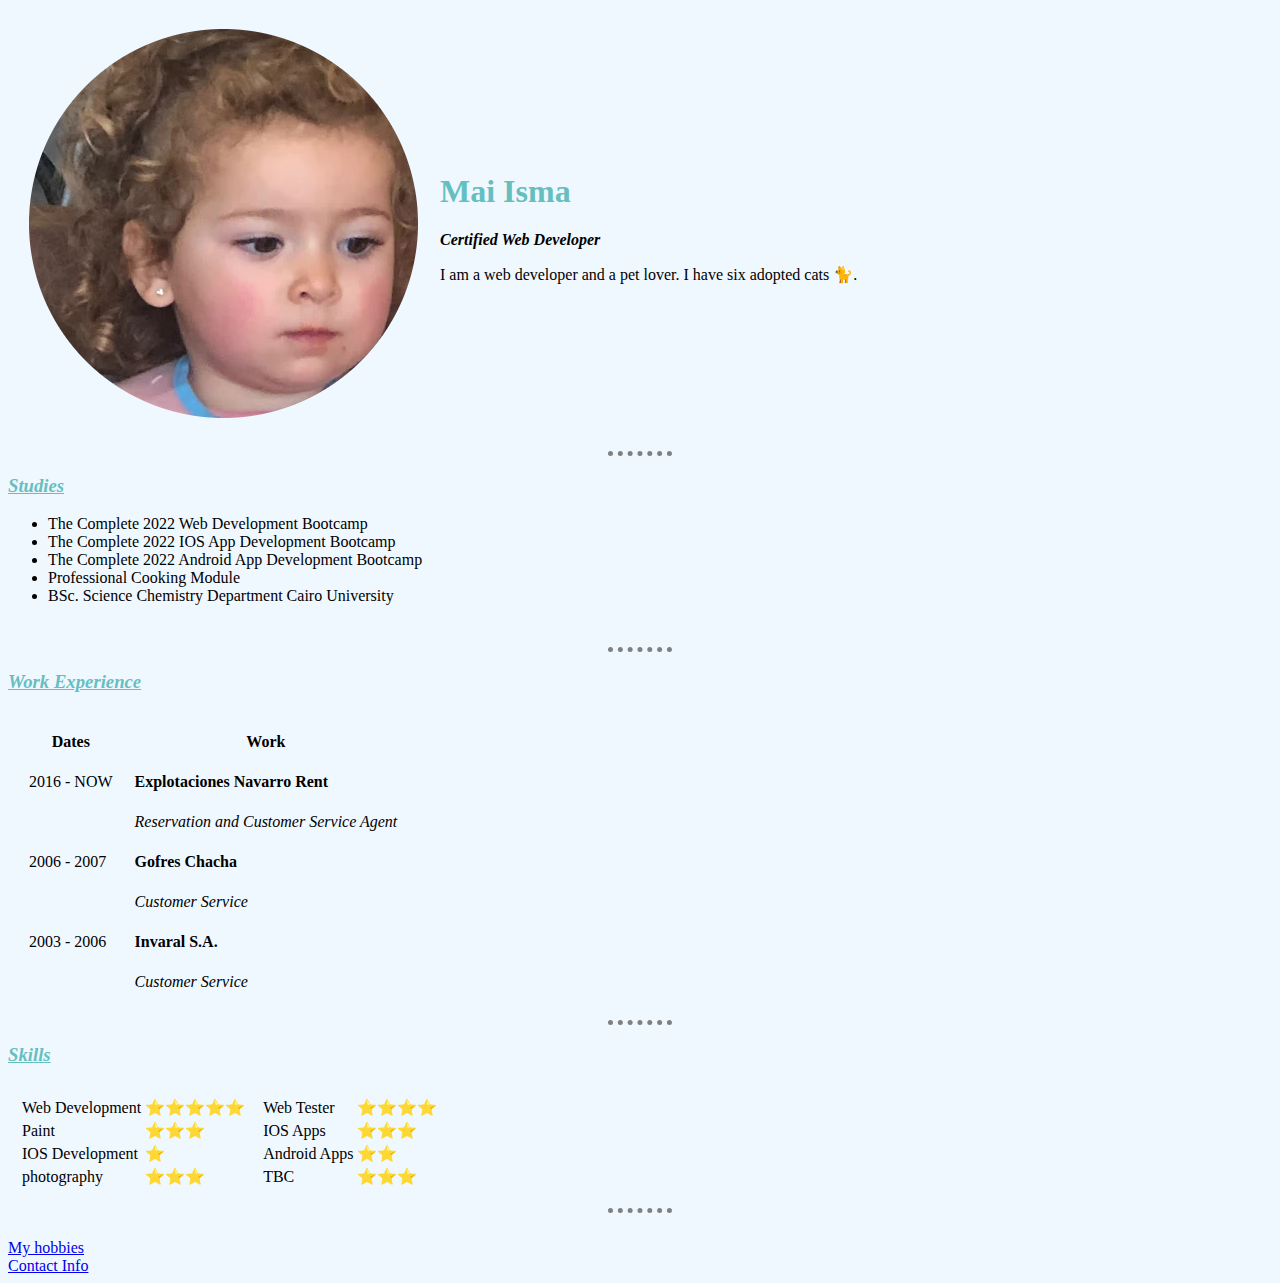
<file: index.html>
<!DOCTYPE html>
<html lang="en" dir="ltr">
<link rel="stylesheet" href="css/styles.css">

<head>
  <meta charset="utf-8">
  <title> Mai's Personal Site</title>

</head>

<body>
  <table cellspacing="20">
    <tr>
      <td> <img src=CARLA-modified.png " alt=" Maisa Ismail Profile Picture "></td>
      <td>
        <h1> Mai Isma</h1>
        <p><em><strong>Certified Web Developer</strong></em></p>
        <p>I am a web developer and a pet lover. I have six adopted cats 🐈. </p>
      </td>
    </tr>
  </table>

  <hr>
  <h3><em><u> <strong>Studies</strong></h3></em></u>
  <ul>
    <li>The Complete 2022 Web Development Bootcamp</li>
    <li>The Complete 2022 IOS App Development Bootcamp</li>
    <li>The Complete 2022 Android App Development Bootcamp</li>
    <li>
      Professional Cooking Module
    </li>
    <li>BSc. Science Chemistry Department Cairo University</li>
  </ul>
  <br>
  <hr>

  <h3><em> <u><strong>Work Experience</strong></h3></em></u>

  <table cellspacing=" 20">

        <thead>
          <tr>
            <th>Dates</th>
            <th>Work</th>
          </tr>
        </thead>
    <tr>
      <td>2016 - NOW</td>
      <td><strong>Explotaciones Navarro Rent</strong></td>
    </tr>
    <tr>
      <td></td>
      <td><em>Reservation and Customer Service Agent</em></td>
    </tr>
    <tr>
      <td>2006 - 2007</td>
      <td><strong>Gofres Chacha</strong></td>
    </tr>
    <tr>
      <td></td>
      <td> <em> Customer Service</em> </td>
    </tr>
    <tr>
      <td>2003 - 2006</td>
      <td> <strong> Invaral S.A.</strong> </td>
    </tr>
    <tr>
      <td></td>
      <td> <em> Customer Service</em> </td>
    </tr>
  </table <br>
  <hr>
  <h3><em><u> <strong>Skills</strong></h3></em></u>
  <table cellspacing="10">
    <tr>
      <td>
        <table>
          <tr>
            <td>
              Web Development
            </td>
            <td>
              ⭐⭐⭐⭐⭐
            </td>
          </tr>

          <tr>
            <td>
              Paint
            </td>
            <td>
              ⭐⭐⭐
            </td>
          </tr>

          <td>
            IOS Development
          </td>
          <td>
            ⭐
          </td>
    </tr>

    <tr>
      <td>
        photography
      <td>
        ⭐⭐⭐
      </td>
    </tr>

  </table>
  </td>
  <td>
    <table>
      <tr>
        <td>
          Web Tester
        </td>
        <td>
          ⭐⭐⭐⭐
        </td>
      </tr>

      <tr>
        <td>
          IOS Apps
        </td>
        <td>
          ⭐⭐⭐
        </td>
      </tr>

      <td>
        Android Apps
      </td>
      <td>
        ⭐⭐
      </td>
      </tr>

      <tr>
        <td>
          TBC
        <td>
          ⭐⭐⭐
        </td>
      </tr>

    </table>
  </td>
  </tr>
  </table>



  <hr>
  <br>

  <a href="hobbies.html" target="_blank">My hobbies</a>
  <br>
  <a href="Contact.html" target="_blank"> Contact Info</a>
  <br>


</body>

</html>
</file>
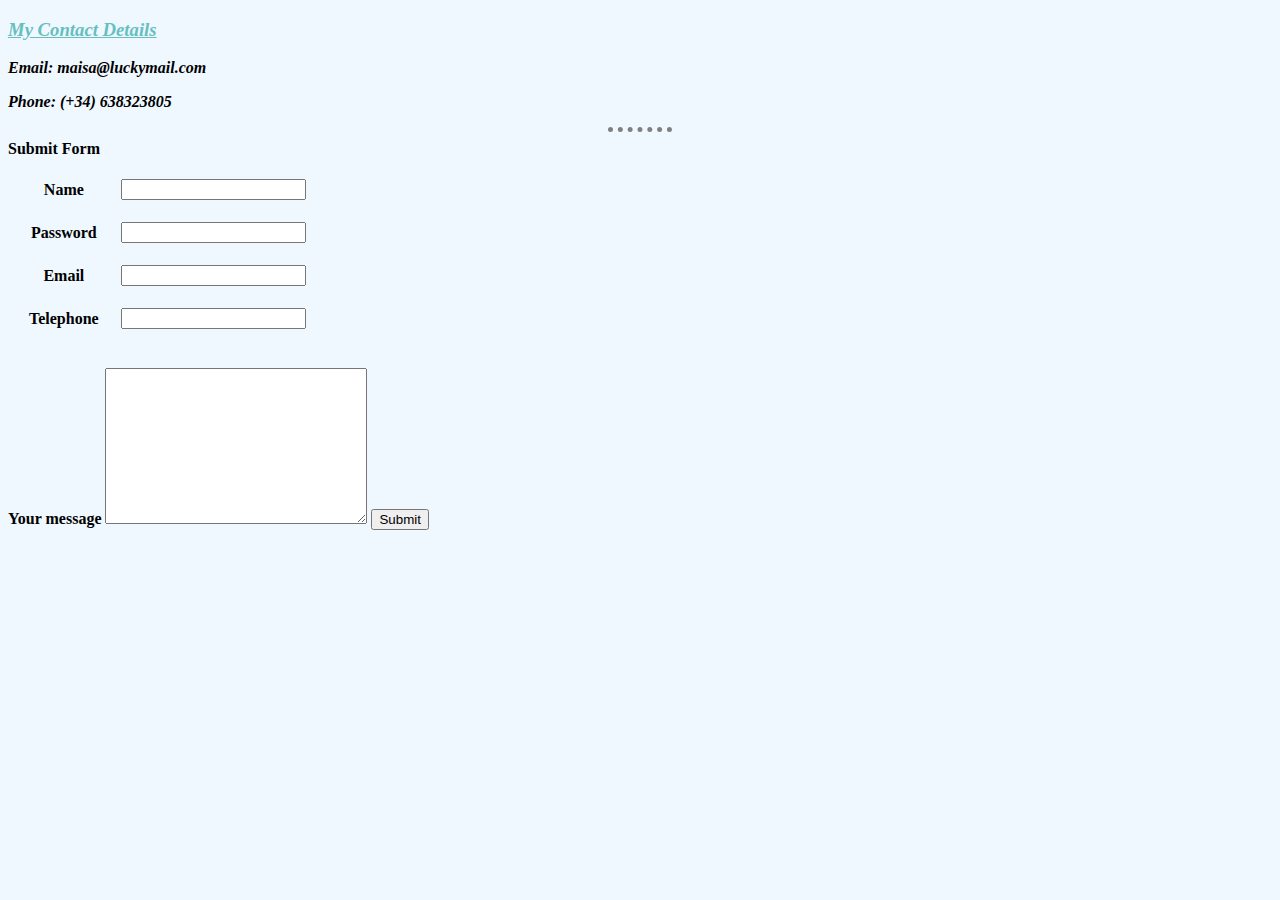
<file: Contact.html>
<!DOCTYPE html>
<html lang="en" dir="ltr">
<link rel="stylesheet" href="css/styles.css">
<head>
  <meta charset="utf-8">
  <title> Contact Info </title>
</head>

<body>

  <h3><strong><em><u>My Contact Details</u></em></strong></h3>


  <p> <em> <strong>Email: maisa@luckymail.com</strong> </em> </p>

  <p> <em> <strong>Phone: (+34) 638323805</strong> </em> </p>

<hr>

  <form  action="mailto:xsixsense@gmail.com" method="post" enctype="text/plain">
       <thead>
      <strong>Submit Form</strong>
    </thead>
    <table cellspacing=20>
      <tr>
        <th><label for="name">Name</label></th>
        <td><input type="text" name="Name"></td>
      </tr>
      <tr>
        <th> <label for="password">Password</label></th>
        <td> <input type="password" name="password"></td>
      </tr>
      <tr>
        <th> <label for="email">Email</label></th>
        <td><input type="email" name="email"></td>
      </tr>
      <tr>
        <th> <label for="tel">Telephone</label></th>
        <td><input type="tel" name="tel"></td>
      </tr>

</table>

    <br>
    <label><strong>
      Your message
    </label></strong>
    <textarea name="Your message" rows="10" cols="30"></textarea>


    <input type="submit" name="">



  </form>


</body>
</file>
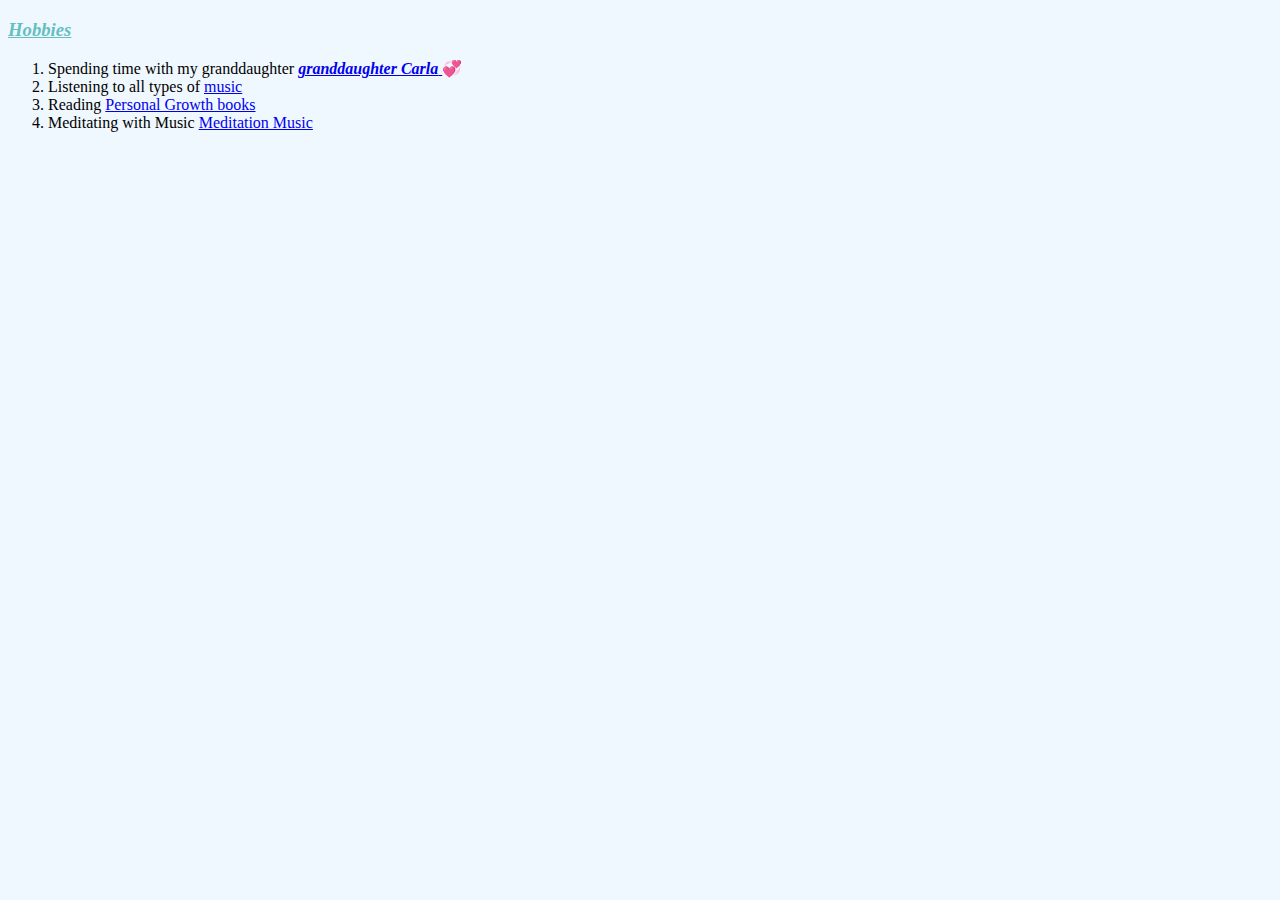
<file: hobbies.html>
<!DOCTYPE html>
<html lang="en" dir="ltr">
<link rel="stylesheet" href="css/styles.css">
<head>
  <meta charset="utf-8">
  <title> My Hobbies</title>
</head>

<body>
  <h3><strong><em><u>Hobbies</u></em></strong></h3>
  <ol>
    <li>
      Spending time with my granddaughter
       <a href="Carla.html" target="_blank"> <em> <strong> granddaughter Carla</strong></em>
       </a>💞
      </li>
    <li>
      Listening to all types of
      <a href="https://www.youtube.com/watch?v=lRKLnmzdwyc" target="_blank" a>music</a>
    </li>
    <li>
      Reading
       <a href="https://images.kw.com/docs/2/1/2/212345/1285134779158_htwfaip.pdf" target="_blank">
         Personal Growth books
       </a>
     </li>
    <li>
      Meditating with Music
      <a href="https://www.youtube.com/watch?v=x6UITRjhijI&t=1227s" target="_blank">
        Meditation Music
      </a>
    </li>
  </ol>
</file>
<file: css/styles.css>
body {
  background-color: aliceblue;

}

hr {
  border-color: grey;
  border-style: none;
  border-top-style: dotted;
  border-width: 5px;
  width: 5%;
}
h1{
  color: #66bfbf;
}
h3{
  color: #66bfbf;

}
</file>
